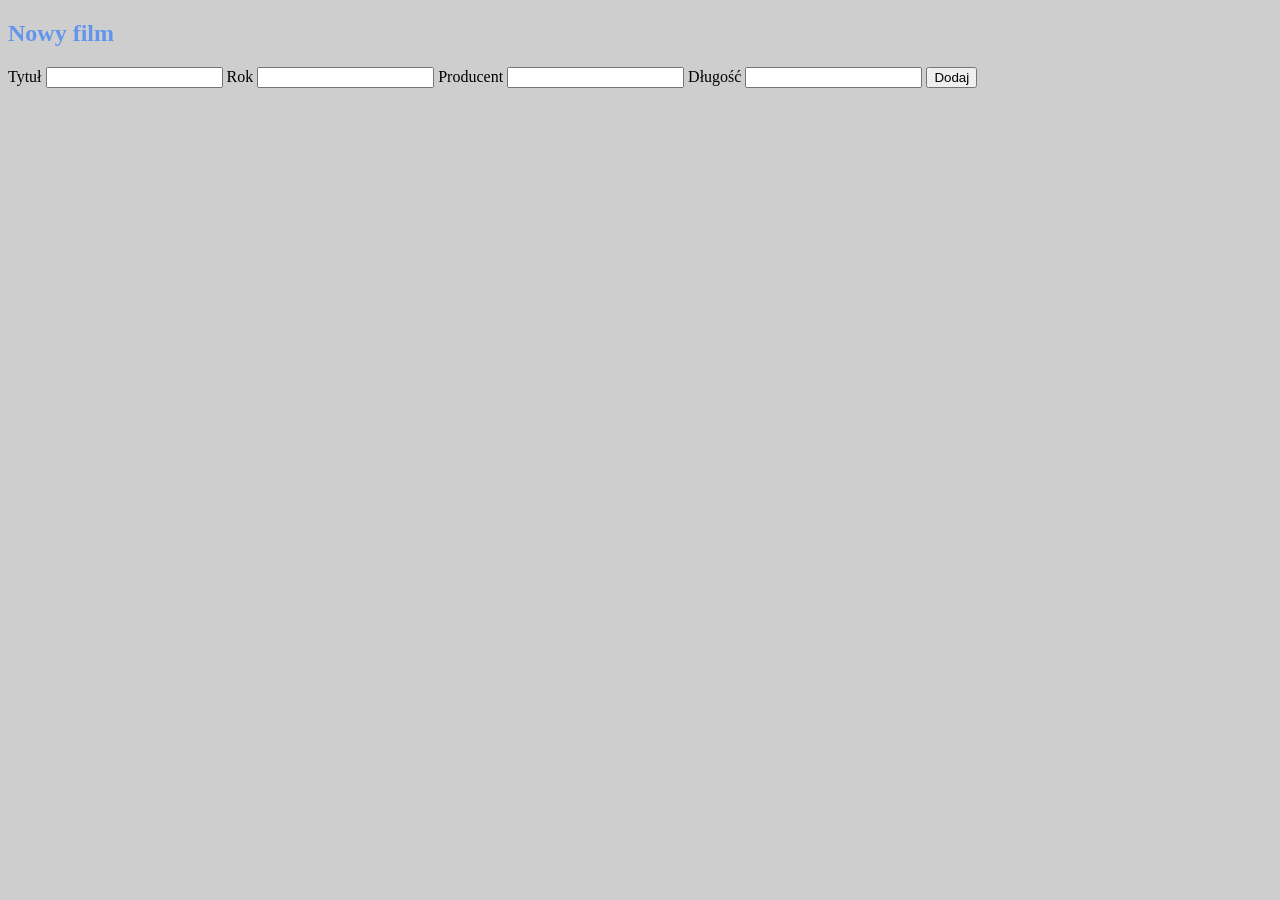
<file: 02-httpservlet-jboss8-RankingFilmow/WebContent/formularz.html>
<!DOCTYPE html>
<html>
<head>
<meta charset="UTF-8">
<link rel="stylesheet" type="text/css" href="style.css" />

  <title>Nowy film</title>
</head>
 
<body>
<h2>Nowy film</h2>
<form method="post" action="newMovie">
  <label>Tytuł</label>
  <input type="text" name="tytul">
  <label>Rok</label>
  <input type="number" name="rok">
  <label>Producent</label>
  <input type="text" name="producent">
  <label>Długość</label>
  <input type="number" name="dlugosc">
  
  <button type="submit">Dodaj</button>
  </form>
</body>
</html>
</file>
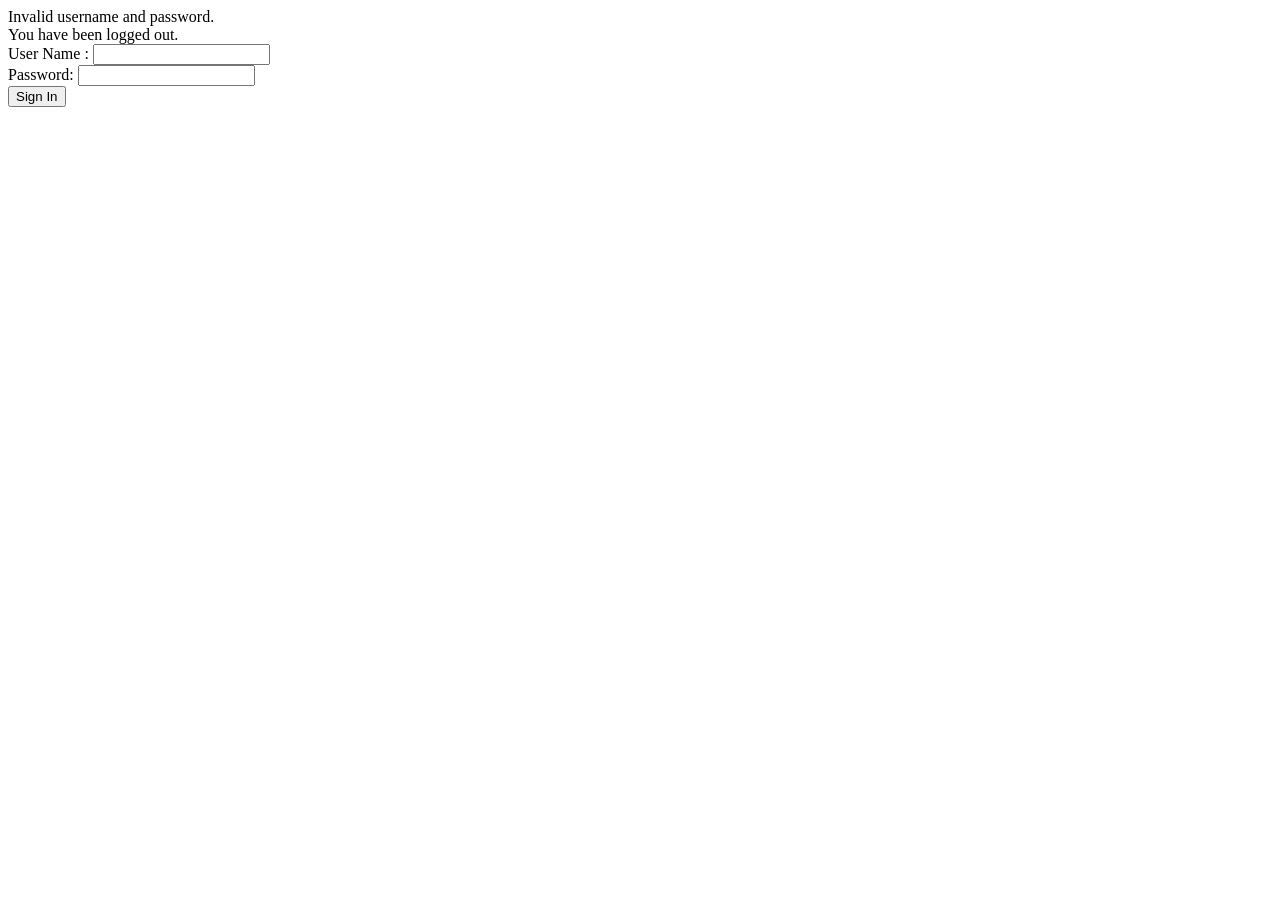
<file: 09-projekt-sklep-zoologiczny/src/main/resources/templates/login.html>
<!DOCTYPE html>
<html lang="en" xmlns:th="http://www.w3.org/1999/xhtml">
<head>
    <title>Spring Security Example </title>
</head>
<body>
<div th:if="${param.error}">
    Invalid username and password.
</div>
<div th:if="${param.logout}">
    You have been logged out.
</div>
<form th:action="@{/login}" method="post">
    <div><label> User Name : <input type="text" name="username"/> </label></div>
    <div><label> Password: <input type="password" name="password"/> </label></div>
    <div><input type="submit" value="Sign In"/></div>
</form>
</body>
</html>
</file>
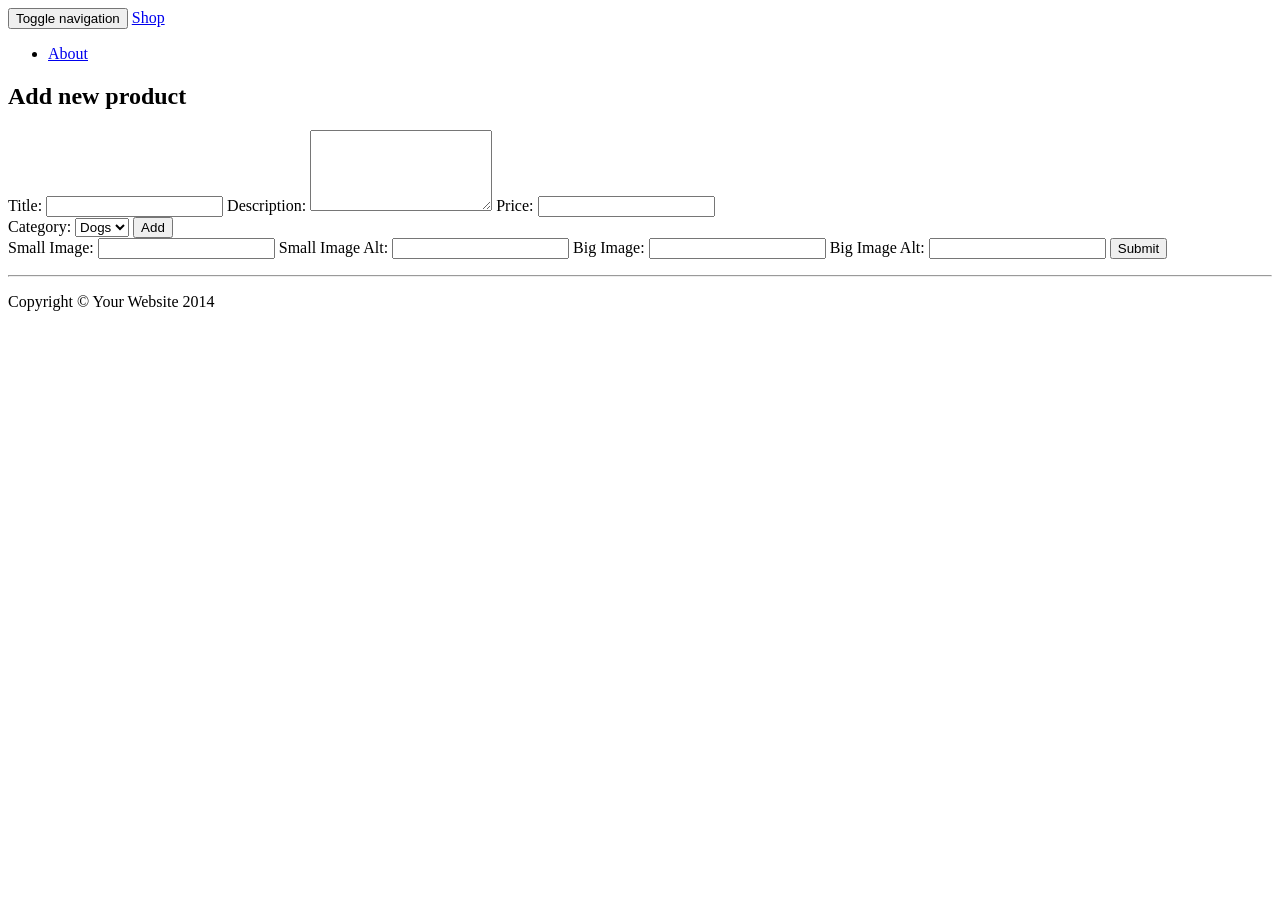
<file: 09-projekt-sklep-zoologiczny/src/main/resources/templates/productForm.html>
<!DOCTYPE html>
<html lang="en" xmlns:th="http://www.w3.org/1999/xhtml">

<head>

    <meta charset="utf-8"/>
    <meta http-equiv="X-UA-Compatible" content="IE=edge"/>
    <meta name="viewport" content="width=device-width, initial-scale=1"/>
    <meta name="description" content=""/>
    <meta name="author" content=""/>

    <title>Shop Homepage - Start Bootstrap Template</title>

    <!-- Bootstrap Core CSS -->
    <link href="https://blackrockdigital.github.io/startbootstrap-shop-homepage/css/bootstrap.min.css"
          rel="stylesheet"/>

    <!-- Custom CSS -->
    <link href="https://blackrockdigital.github.io/startbootstrap-shop-homepage/css/shop-homepage.css"
          rel="stylesheet"/>

    <!-- HTML5 Shim and Respond.js IE8 support of HTML5 elements and media queries -->
    <!-- WARNING: Respond.js doesn't work if you view the page via file:// -->
    <!--[if lt IE 9]>
    <script src="https://oss.maxcdn.com/libs/html5shiv/3.7.0/html5shiv.js"></script>
    <script src="https://oss.maxcdn.com/libs/respond.js/1.4.2/respond.min.js"></script>
    <![endif]-->

</head>

<body>

<!-- Navigation -->
<nav class="navbar navbar-inverse navbar-fixed-top" role="navigation">
    <div class="container">
        <!-- Brand and toggle get grouped for better mobile display -->
        <div class="navbar-header">
            <button type="button" class="navbar-toggle" data-toggle="collapse"
                    data-target="#bs-example-navbar-collapse-1">
                <span class="sr-only">Toggle navigation</span>
                <span class="icon-bar"></span>
                <span class="icon-bar"></span>
                <span class="icon-bar"></span>
            </button>
            <a class="navbar-brand" href="/shop">Shop</a>
        </div>
        <!-- Collect the nav links, forms, and other content for toggling -->
        <div class="collapse navbar-collapse" id="bs-example-navbar-collapse-1">
            <ul class="nav navbar-nav" th:each="link : ${navigationLinks}">
                <li>
                    <a href="#" th:href="${link.link}" th:text="${link.name}">About</a>
                </li>
            </ul>
        </div>
        <!-- /.navbar-collapse -->
    </div>
    <!-- /.container -->
</nav>

<!-- Page Content -->
<div class="container">

    <div class="row">
        <div class="col-sm-3"></div>
        <div class="col-sm-6">
            <form id="productForm" class="form-signin" th:action="${postUrl}" th:object="${product}"
                  method="post">
                <h2 class="form-signin-heading">Add new product</h2>

                <label for="inputTitle">Title:</label>
                <input type="text" class="form-control" id="inputTitle" th:field="*{title}"/>

                <label for="inputDescription">Description:</label>
                <textarea type="text" class="form-control" rows="5" id="inputDescription"
                          th:field="*{description}"></textarea>

                <label for="inputPrice">Price:</label>
                <input type="text" class="form-control" id="inputPrice" th:field="*{price}"/>
                <div class="form-group">
                    <label for="Category">Category:</label>
                    <select class="form-control" id="Category" >

                        <option th:each="category : ${categories}" th:text="${category.name}"
                                th:value="${#strings.toLowerCase(category.name)}">Dogs
                        </option>
                        <!--${#strings.toLowerCase(category.name)}-->
                        <!--<option value="dogs">Dogs</option>-->
                        <!--<option value="cats">Cats</option>-->
                    </select>
                    <input id="Category2" type="hidden" class="form-control" />

                    <button id="switch" type="button" class="btn btn-default">Add</button>

                    <input id="inputCategory" type="hidden" class="form-control" th:field="*{category}"/>
                </div>
                <label for="smallImage">Small Image:</label>
                <input type="text" class="form-control" id="smallImage" th:field="*{smallImage.link}"/>

                <label for="smallImageAlt">Small Image Alt:</label>
                <input type="text" class="form-control" id="smallImageAlt" th:field="*{smallImage.altText}"/>

                <label for="bigImage">Big Image:</label>
                <input type="text" class="form-control" id="bigImage" th:field="*{bigImage.link}"/>

                <label for="bigImageAlt">Big Image Alt:</label>
                <input type="text" class="form-control" id="bigImageAlt" th:field="*{bigImage.altText}"/>


                <button class="btn btn-lg btn-primary btn-block" type="submit">Submit</button>
            </form>

            <p th:text="${inform}"/>


        </div>
        <!-- 1 formularz html -->
        <!-- 2 formularz th -->
        <!-- 3 formularz ajax -->

        <div class="col-sm-3"></div>
    </div>

</div>
<!-- /.container -->

<div class="container">

    <hr/>

    <!-- Footer -->
    <footer>
        <div class="row">
            <div class="col-lg-12">
                <p>Copyright &copy; Your Website 2014</p>
            </div>
        </div>
    </footer>

</div>
<!-- /.container -->

<!-- jQuery -->
<script src="https://blackrockdigital.github.io/startbootstrap-shop-homepage/js/jquery.js"></script>

<!-- Bootstrap Core JavaScript -->
<script src="https://blackrockdigital.github.io/startbootstrap-shop-homepage/js/bootstrap.min.js"></script>

<script th:src="@{/js/myScript.js}"></script>

</body>

</html>
</file>
<file: 02-httpservlet-jboss8-RankingFilmow/WebContent/style.css>
body{
	background:#cecece;
}

h2{
	color: cornflowerblue;
}
</file>
